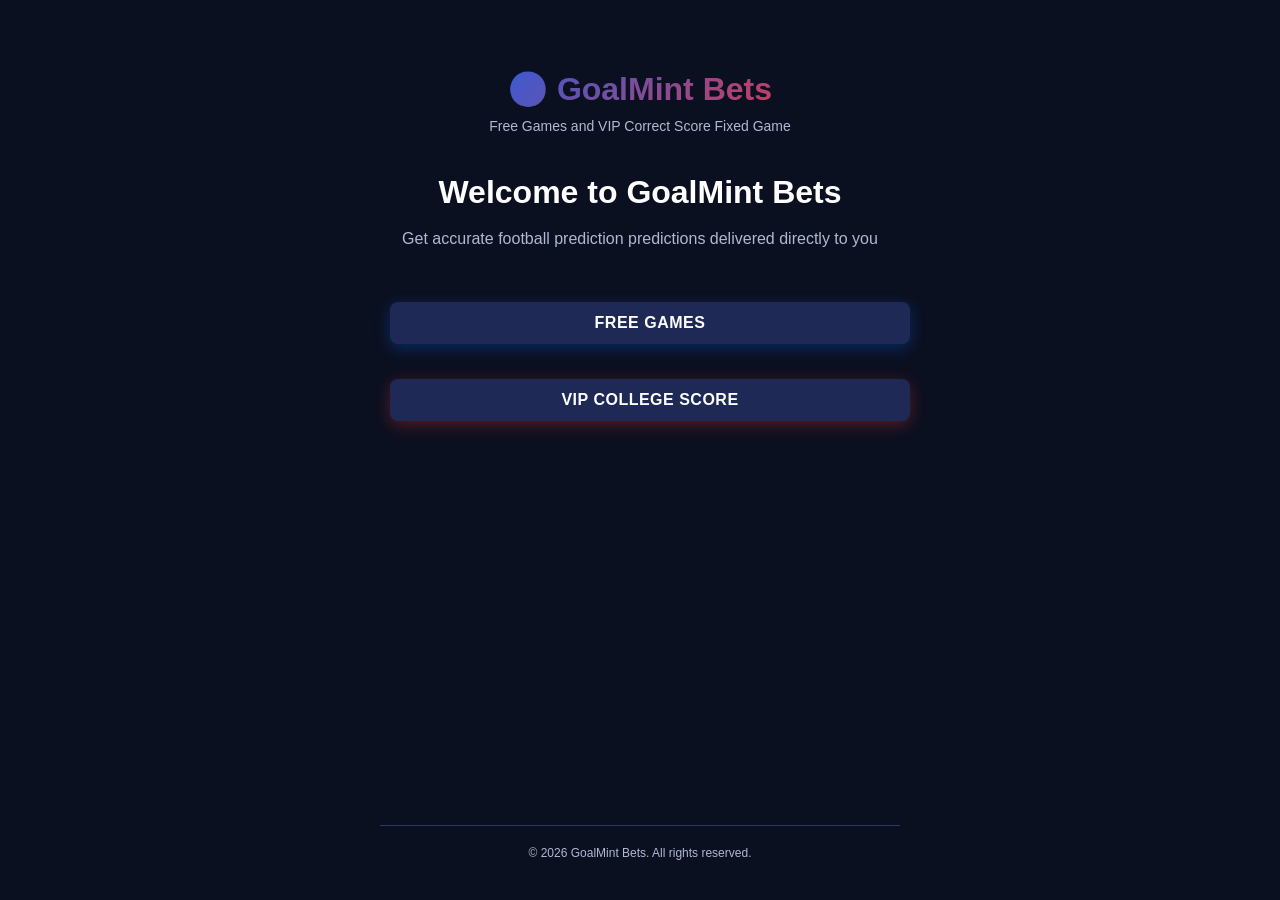
<file: index.html>
<!DOCTYPE html>
<html lang="en">
<head>
    <meta charset="UTF-8">
    <meta name="viewport" content="width=device-width, initial-scale=1.0">
    <title>GoalMint Bets - Free Games and VIP Correct Score Fixed Game</title>
    <link rel="stylesheet" href="styles.css">
</head>
<body>
    <!-- Home Page -->
    <div id="homePage" class="page active">
        <div class="container">
            <div class="header">
                <div class="logo">
                    ⚽ GoalMint Bets
                </div>
                <p class="tagline">Free Games and VIP Correct Score Fixed Game</p>
            </div>

            <div class="hero">
                <h1>Welcome to GoalMint Bets</h1>
                <p>Get accurate football prediction predictions delivered directly to you</p>
            </div>

            <div class="button-group">
                <button class="btn btn-primary" onclick="navigateTo('freeGames')">
                    Free Games
                </button>
                <button class="btn btn-secondary" onclick="navigateTo('vipCollege')">
                    VIP College Score
                </button>
            </div>

            <footer class="footer">
                <p>&copy; 2026 GoalMint Bets. All rights reserved.</p>
            </footer>
        </div>
    </div>

    <!-- Free Games Page -->
    <div id="freeGamesPage" class="page">
        <div class="container">
            <div class="page-header">
                <button class="btn-back" onclick="navigateTo('home')">← Back to Home</button>
                <h1>Free Games</h1>
            </div>

            <div class="predictions-list">
                <div class="prediction-card">
                    <div class="prediction-header">
                        <h3>Game 1</h3>
                        <span class="badge badge-free">FREE</span>
                    </div>
                    <div class="prediction-body">
                        <p class="prediction-text">⚽ Over 1.5 Goals</p>
                        <p class="prediction-desc">Both teams expected to score in an entertaining match</p>
                    </div>
                </div>

                <div class="prediction-card">
                    <div class="prediction-header">
                        <h3>Game 2</h3>
                        <span class="badge badge-free">FREE</span>
                    </div>
                    <div class="prediction-body">
                        <p class="prediction-text">🏟️ BTTS Yes</p>
                        <p class="prediction-desc">Both teams to score in this fixture</p>
                    </div>
                </div>
            </div>

            <footer class="footer">
                <p>&copy; 2026 GoalMint Bets. All rights reserved.</p>
            </footer>
        </div>
    </div>

    <!-- VIP College Score Page -->
    <div id="vipCollegePage" class="page">
        <div class="container">
            <div class="page-header">
                <button class="btn-back" onclick="navigateTo('home')">← Back to Home</button>
                <h1>VIP College Score Fixed</h1>
            </div>

            <!-- Locked State -->
            <div id="vipLocked" class="vip-locked">
                <div class="lock-icon">🔒</div>
                <h2>VIP Locked</h2>
                <p class="lock-message">Pay to unlock Correct Score Fixed</p>
                <p class="lock-amount">Amount: <strong>GHS 50.00</strong></p>
                <button class="btn btn-success" onclick="initializePayment()">Unlock with Paystack</button>
            </div>

            <!-- Unlocked State -->
            <div id="vipUnlocked" class="vip-unlocked" style="display: none;">
                <div class="unlock-banner">
                    <span class="unlock-icon">✓</span>
                    <p>VIP Access Unlocked!</p>
                </div>

                <div class="predictions-list">
                    <div class="prediction-card vip-card">
                        <div class="prediction-header">
                            <h3>Correct Score 1</h3>
                            <span class="badge badge-vip">VIP</span>
                        </div>
                        <div class="prediction-body">
                            <p class="prediction-text prediction-score">2 - 1</p>
                            <p class="prediction-desc">Premium correct score prediction for exclusive members</p>
                        </div>
                    </div>

                    <div class="prediction-card vip-card">
                        <div class="prediction-header">
                            <h3>Correct Score 2</h3>
                            <span class="badge badge-vip">VIP</span>
                        </div>
                        <div class="prediction-body">
                            <p class="prediction-text prediction-score">1 - 0</p>
                            <p class="prediction-desc">Premium correct score prediction for exclusive members</p>
                        </div>
                    </div>
                </div>

                <button class="btn btn-danger" onclick="revokeVIPAccess()">Revoke Access</button>
            </div>

            <footer class="footer">
                <p>&copy; 2026 GoalMint Bets. All rights reserved.</p>
            </footer>
        </div>
    </div>

    <script src="https://js.paystack.co/v1/inline.js"></script>
    <script src="script.js"></script>
</body>
</html>
</file>
<file: styles.css>
:root {
    --primary-blue: #0066ff;
    --secondary-red: #ff3333;
    --dark-bg: #0a0e27;
    --card-bg: #1a1f3a;
    --text-primary: #ffffff;
    --text-secondary: #b0b8d4;
    --border-color: #2d3561;
    --success-green: #10b981;
    --danger-red: #ef4444;
}

* {
    margin: 0;
    padding: 0;
    box-sizing: border-box;
}

body {
    font-family: 'Segoe UI', Tahoma, Geneva, Verdana, sans-serif;
    background: linear-gradient(135deg, var(--dark-bg) 0%, #0f1535 100%);
    color: var(--text-primary);
    min-height: 100vh;
    overflow-x: hidden;
}

.container {
    max-width: 600px;
    margin: 0 auto;
    padding: 20px;
    min-height: 100vh;
    display: flex;
    flex-direction: column;
}

/* Page Management */
.page {
    display: none;
    animation: fadeIn 0.3s ease-in;
}

.page.active {
    display: block;
}

@keyframes fadeIn {
    from {
        opacity: 0;
        transform: translateY(10px);
    }
    to {
        opacity: 1;
        transform: translateY(0);
    }
}

/* Header & Logo */
.header {
    text-align: center;
    margin-bottom: 40px;
    padding-top: 30px;
}

.logo {
    font-size: 32px;
    font-weight: bold;
    margin-bottom: 10px;
    background: linear-gradient(135deg, var(--primary-blue), var(--secondary-red));
    -webkit-background-clip: text;
    -webkit-text-fill-color: transparent;
    background-clip: text;
}

.tagline {
    color: var(--text-secondary);
    font-size: 14px;
    font-weight: 500;
}

.page-header {
    margin-bottom: 30px;
    padding-top: 20px;
}

.page-header h1 {
    font-size: 28px;
    margin-top: 15px;
    text-align: center;
}

/* Hero Section */
.hero {
    text-align: center;
    margin-bottom: 40px;
}

.hero h1 {
    font-size: 32px;
    margin-bottom: 15px;
    color: var(--text-primary);
}

.hero p {
    font-size: 16px;
    color: var(--text-secondary);
    line-height: 1.6;
}

/* Buttons */
.btn {
    padding: 14px 28px;
    font-size: 16px;
    font-weight: 600;
    border: none;
    border-radius: 8px;
    cursor: pointer;
    transition: all 0.3s ease;
    text-transform: uppercase;
    letter-spacing: 0.5px;
}

.btn-primary {
    background: linear-gradient(135deg, var(--primary-blue), #0052cc);
    color: white;
    box-shadow: 0 4px 15px rgba(0, 102, 255, 0.3);
}

.btn-primary:hover {
    transform: translateY(-2px);
    box-shadow: 0 6px 20px rgba(0, 102, 255, 0.4);
}

.btn-secondary {
    background: linear-gradient(135deg, var(--secondary-red), #cc0000);
    color: white;
    box-shadow: 0 4px 15px rgba(255, 51, 51, 0.3);
}

.btn-secondary:hover {
    transform: translateY(-2px);
    box-shadow: 0 6px 20px rgba(255, 51, 51, 0.4);
}

.btn-success {
    background: linear-gradient(135deg, var(--success-green), #059669);
    color: white;
    width: 100%;
    box-shadow: 0 4px 15px rgba(16, 185, 129, 0.3);
}

.btn-success:hover {
    transform: translateY(-2px);
    box-shadow: 0 6px 20px rgba(16, 185, 129, 0.4);
}

.btn-danger {
    background: linear-gradient(135deg, var(--danger-red), #dc2626);
    color: white;
    width: 100%;
    margin-top: 20px;
}

.btn-danger:hover {
    transform: translateY(-2px);
}

.btn-back {
    background: transparent;
    border: 1px solid var(--border-color);
    color: var(--text-secondary);
    padding: 8px 16px;
    font-size: 14px;
    border-radius: 6px;
    cursor: pointer;
    transition: all 0.3s ease;
    margin-bottom: 20px;
}

.btn-back:hover {
    background: var(--card-bg);
    color: var(--primary-blue);
    border-color: var(--primary-blue);
}

.button-group {
    display: flex;
    flex-direction: column;
    gap: 15px;
    margin-bottom: 40px;
}

.button-group .btn {
    width: 100%;
}

/* Predictions List */
.predictions-list {
    display: flex;
    flex-direction: column;
    gap: 15px;
    margin-bottom: 30px;
    flex: 1;
}

.prediction-card {
    background: var(--card-bg);
    border: 1px solid var(--border-color);
    border-radius: 10px;
    padding: 20px;
    transition: all 0.3s ease;
}

.prediction-card:hover {
    border-color: var(--primary-blue);
    box-shadow: 0 4px 15px rgba(0, 102, 255, 0.2);
    transform: translateY(-2px);
}

.vip-card {
    border-color: rgba(255, 51, 51, 0.3);
}

.vip-card:hover {
    border-color: var(--secondary-red);
    box-shadow: 0 4px 15px rgba(255, 51, 51, 0.2);
}

.prediction-header {
    display: flex;
    justify-content: space-between;
    align-items: center;
    margin-bottom: 12px;
}

.prediction-header h3 {
    font-size: 18px;
    color: var(--text-primary);
}

.prediction-body {
    padding-top: 12px;
    border-top: 1px solid var(--border-color);
}

.prediction-text {
    font-size: 20px;
    font-weight: bold;
    color: var(--primary-blue);
    margin-bottom: 8px;
}

.prediction-score {
    font-size: 32px;
    color: var(--secondary-red);
}

.prediction-desc {
    font-size: 13px;
    color: var(--text-secondary);
    line-height: 1.5;
}

/* Badges */
.badge {
    display: inline-block;
    padding: 4px 12px;
    border-radius: 20px;
    font-size: 11px;
    font-weight: 700;
    text-transform: uppercase;
    letter-spacing: 0.5px;
}

.badge-free {
    background: rgba(16, 185, 129, 0.2);
    color: var(--success-green);
    border: 1px solid var(--success-green);
}

.badge-vip {
    background: rgba(255, 51, 51, 0.2);
    color: var(--secondary-red);
    border: 1px solid var(--secondary-red);
}

/* VIP Locked State */
.vip-locked {
    display: flex;
    flex-direction: column;
    align-items: center;
    justify-content: center;
    padding: 40px 20px;
    text-align: center;
    flex: 1;
}

.lock-icon {
    font-size: 64px;
    margin-bottom: 20px;
    animation: bounce 2s infinite;
}

@keyframes bounce {
    0%, 100% {
        transform: translateY(0);
    }
    50% {
        transform: translateY(-10px);
    }
}

.vip-locked h2 {
    font-size: 28px;
    margin-bottom: 15px;
    background: linear-gradient(135deg, var(--secondary-red), #ff6666);
    -webkit-background-clip: text;
    -webkit-text-fill-color: transparent;
    background-clip: text;
}

.lock-message {
    font-size: 16px;
    color: var(--text-secondary);
    margin-bottom: 10px;
}

.lock-amount {
    font-size: 14px;
    color: var(--text-secondary);
    margin-bottom: 30px;
}

.lock-amount strong {
    color: var(--primary-blue);
    font-size: 18px;
}

/* VIP Unlocked State */
.vip-unlocked {
    animation: fadeIn 0.3s ease-in;
}

.unlock-banner {
    background: linear-gradient(135deg, rgba(16, 185, 129, 0.2), rgba(16, 185, 129, 0.1));
    border: 1px solid var(--success-green);
    border-radius: 10px;
    padding: 15px;
    margin-bottom: 25px;
    text-align: center;
    display: flex;
    align-items: center;
    justify-content: center;
    gap: 10px;
}

.unlock-icon {
    font-size: 24px;
    color: var(--success-green);
}

.unlock-banner p {
    color: var(--success-green);
    font-weight: 600;
    margin: 0;
}

/* Footer */
.footer {
    text-align: center;
    padding-top: 20px;
    margin-top: auto;
    border-top: 1px solid var(--border-color);
    font-size: 12px;
    color: var(--text-secondary);
}

/* Responsive Design */
@media (max-width: 480px) {
    .container {
        padding: 15px;
    }

    .logo {
        font-size: 26px;
    }

    .hero h1 {
        font-size: 24px;
    }

    .page-header h1 {
        font-size: 24px;
    }

    .btn {
        padding: 12px 24px;
        font-size: 14px;
    }

    .prediction-text {
        font-size: 18px;
    }

    .prediction-score {
        font-size: 28px;
    }

    .lock-icon {
        font-size: 48px;
    }

    .vip-locked h2 {
        font-size: 24px;
    }
}

@media (max-width: 320px) {
    .container {
        padding: 10px;
    }

    .logo {
        font-size: 22px;
    }

    .header {
        margin-bottom: 30px;
        padding-top: 20px;
    }

    .hero h1 {
        font-size: 20px;
    }

    .btn {
        padding: 10px 20px;
        font-size: 13px;
    }
}body {
  font-family: Arial;
  background: #0b1020;
  color: white;
  text-align: center;
  margin: 0;
}

.container {
  padding: 40px;
}

h1, h2 {
  color: #00ffcc;
}

.subtitle {
  color: #888;
  margin-top: -10px;
  font-size: 14px;
}

.btn {
  display: inline-block;
  padding: 12px 20px;
  margin: 10px;
  background: #1e2a55;
  color: white;
  text-decoration: none;
  border-radius: 8px;
  cursor: pointer;
  border: none;
  font-size: 16px;
  transition: background 0.3s;
}

.btn:hover {
  background: #2a3a75;
}

.btn.vip {
  background: #ff2d55;
}

.btn.vip:hover {
  background: #cc1f41;
}

.btn.results {
  background: #ff9500;
}

.btn.results:hover {
  background: #cc7700;
}

.card {
  background: #1a1f3a;
  padding: 15px;
  margin: 10px auto;
  width: 80%;
  border-radius: 10px;
}

/* Results Page Styles */
.results-list {
  max-width: 600px;
  margin: 30px auto;
}

.result-card {
  background: #1a1f3a;
  border-left: 5px solid #ccc;
  padding: 20px;
  margin: 15px 0;
  border-radius: 8px;
  text-align: left;
  transition: transform 0.2s, box-shadow 0.2s;
}

.result-card:hover {
  transform: translateY(-3px);
  box-shadow: 0 5px 15px rgba(0, 0, 0, 0.3);
}

.result-card.won {
  border-left-color: #10b981;
  background: linear-gradient(to right, rgba(16, 185, 129, 0.1), transparent);
}

.result-card.lost {
  border-left-color: #ef4444;
  background: linear-gradient(to right, rgba(239, 68, 68, 0.1), transparent);
}

.result-header {
  display: flex;
  justify-content: space-between;
  align-items: center;
  margin-bottom: 10px;
}

.result-game {
  font-weight: bold;
  font-size: 16px;
  color: #00ffcc;
}

.result-status {
  padding: 5px 12px;
  border-radius: 20px;
  font-size: 12px;
  font-weight: bold;
}

.won-badge {
  background: #10b981;
  color: white;
}

.lost-badge {
  background: #ef4444;
  color: white;
}

.result-body {
  margin-top: 10px;
}

.result-prediction {
  margin: 5px 0;
  font-size: 15px;
  color: white;
}

.result-date {
  margin: 5px 0;
  font-size: 12px;
  color: #888;
}

/* Mobile Responsive */
@media (max-width: 600px) {
  .container {
    padding: 20px;
  }

  h1, h2 {
    font-size: 24px;
  }

  .result-card {
    padding: 15px;
    margin: 12px 0;
  }

  .result-game {
    font-size: 14px;
  }

  .result-prediction {
    font-size: 14px;
  }

  .btn {
    padding: 10px 15px;
    margin: 8px;
    font-size: 14px;
  }
}
</file>
